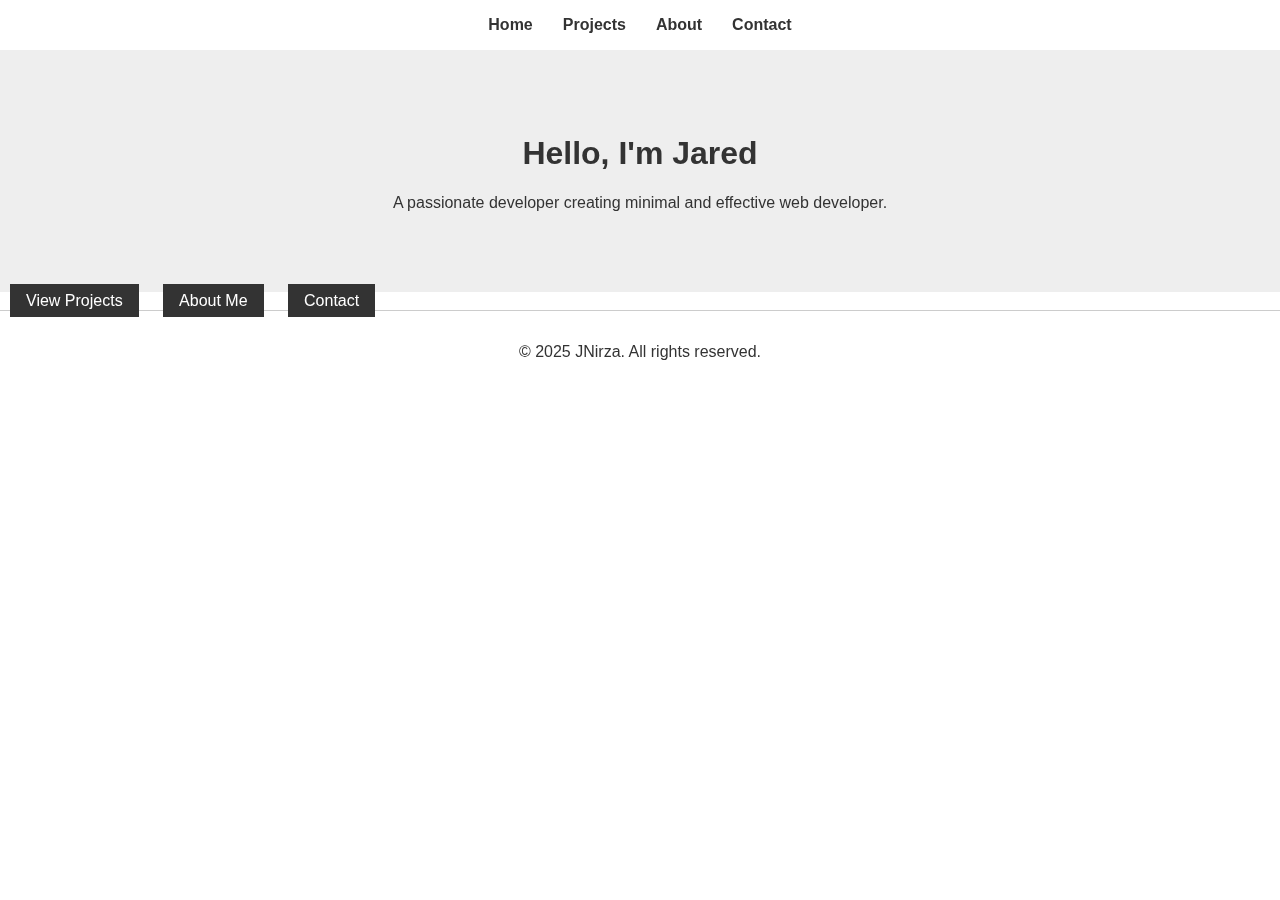
<file: index.html>
<!DOCTYPE html>
<html lang="en">
<head>
  <meta charset="UTF-8">
  <meta name="viewport" content="width=device-width, initial-scale=1.0">
  <title>Home | My Portfolio</title>
  <link rel="stylesheet" href="mainstyle.css">
</head>
<body>
  <header>
    <nav>
      <ul>
        <li><a href="index.html">Home</a></li>
        <li><a href="projects.html">Projects</a></li>
        <li><a href="about.html">About</a></li>
        <li><a href="contact.html">Contact</a></li>
      </ul>
    </nav>
  </header>

  <main>
    <section class="hero">
      <h1>Hello, I'm Jared</h1>
      <p>A passionate developer creating minimal and effective web developer.</p>
    </section>
    <section class="quick-links">
      <a href="projects.html">View Projects</a>
      <a href="about.html">About Me</a>
      <a href="contact.html">Contact</a>
    </section>
  </main>

  <footer>
    <p>&copy; 2025 JNirza. All rights reserved.</p>
  </footer>
</body>
</html>
</file>
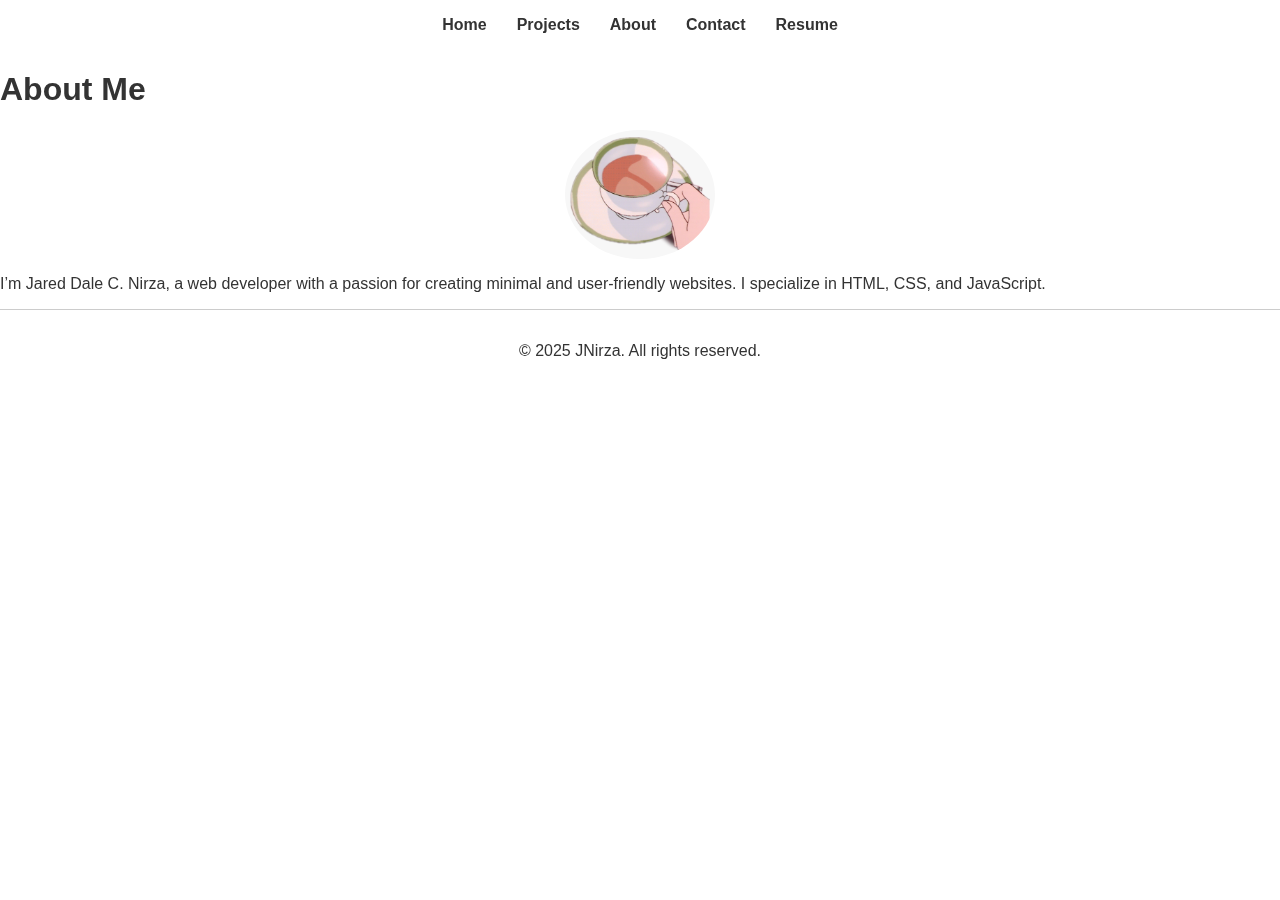
<file: about.html>
<!DOCTYPE html>
<html lang="en">
<head>
  <meta charset="UTF-8">
  <meta name="viewport" content="width=device-width, initial-scale=1.0">
  <title>About | My Portfolio</title>
  <link rel="stylesheet" href="mainstyle.css">
</head>
<body>
  <header>
    <nav>
      <ul>
        <li><a href="index.html">Home</a></li>
        <li><a href="projects.html">Projects</a></li>
        <li><a href="about.html">About</a></li>
        <li><a href="contact.html">Contact</a></li>
        <li><a href="resume.pdf" download>Resume</a></li>
      </ul>
    </nav>
  </header>
  <main>
    <section class="about">
      <h1>About Me</h1>
      <img src="Collection/profile-pfp.jpg" alt="Professional photo">
      <p>I’m Jared Dale C. Nirza, a web developer with a passion for creating minimal and user-friendly websites. I specialize in HTML, CSS, and JavaScript.</p>
    </section>
  </main>
  <footer>
    <p>&copy; 2025 JNirza. All rights reserved.</p>
  </footer>
</body>
</html>
</file>
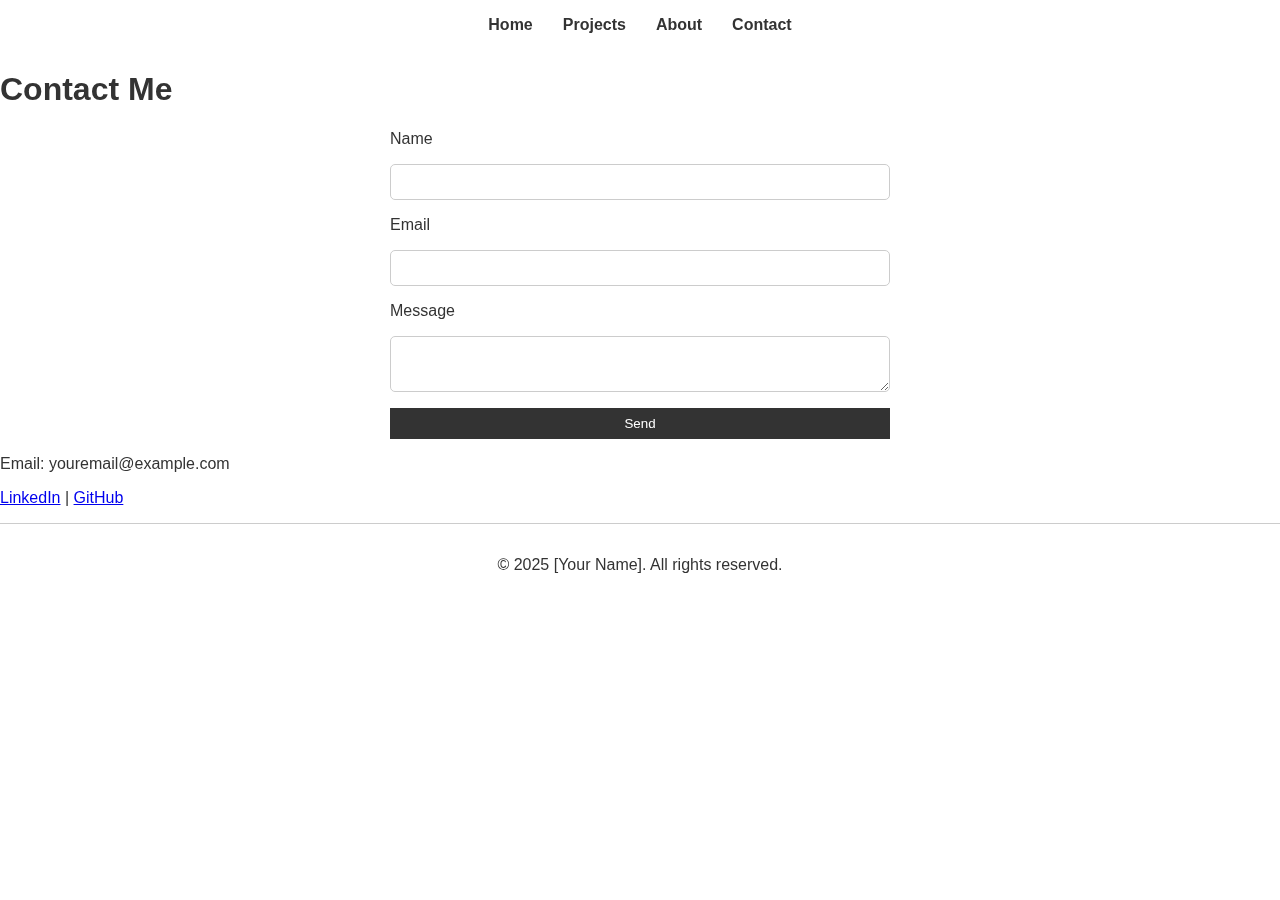
<file: contact.html>
<!DOCTYPE html>
<html lang="en">
<head>
  <meta charset="UTF-8">
  <meta name="viewport" content="width=device-width, initial-scale=1.0">
  <title>Contact | My Portfolio</title>
  <link rel="stylesheet" href="mainstyle.css">
</head>
<body>
  <header>
    <nav>
      <ul>
        <li><a href="index.html">Home</a></li>
        <li><a href="projects.html">Projects</a></li>
        <li><a href="about.html">About</a></li>
        <li><a href="contact.html">Contact</a></li>
      </ul>
    </nav>
  </header>
  <main>
    <section class="contact">
      <h1>Contact Me</h1>
      <form>
        <label for="name">Name</label>
        <input type="text" id="name" name="name" required>
        <label for="email">Email</label>
        <input type="email" id="email" name="email" required>
        <label for="message">Message</label>
        <textarea id="message" name="message" required></textarea>
        <button type="submit">Send</button>
      </form>
      <p>Email: youremail@example.com</p>
      <p>
        <a href="https://linkedin.com/in/yourprofile">LinkedIn</a> |
        <a href="https://github.com/yourusername">GitHub</a>
      </p>
    </section>
  </main>
  <footer>
    <p>&copy; 2025 [Your Name]. All rights reserved.</p>
  </footer>
</body>
</html>
</file>
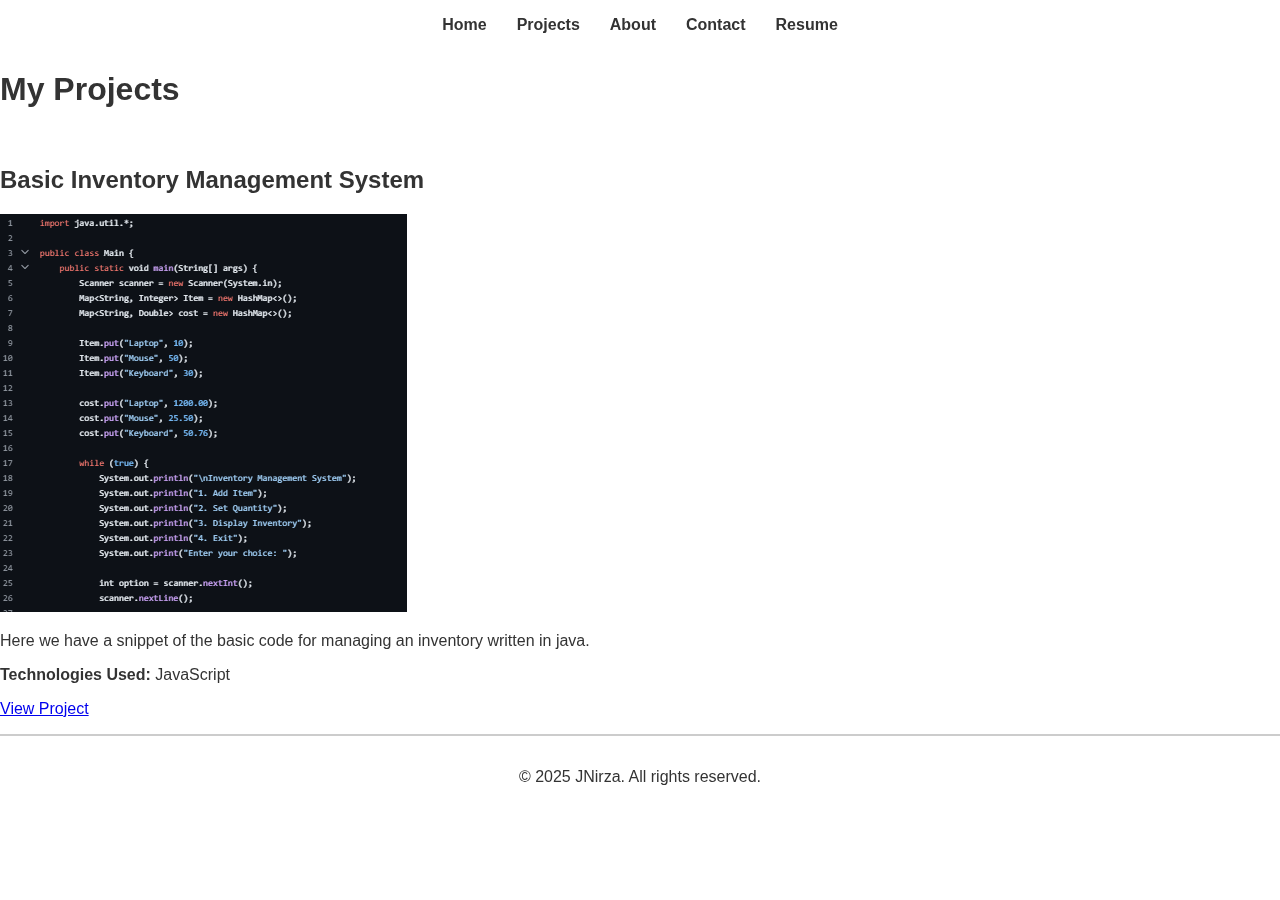
<file: projects.html>
<!DOCTYPE html>
<html lang="en">
<head>
  <meta charset="UTF-8">
  <meta name="viewport" content="width=device-width, initial-scale=1.0">
  <title>Projects | My Portfolio</title>
  <link rel="stylesheet" href="mainstyle.css">
</head>
<body>
  <header>
    <nav>
      <ul>
        <li><a href="index.html">Home</a></li>
        <li><a href="projects.html">Projects</a></li>
        <li><a href="about.html">About</a></li>
        <li><a href="contact.html">Contact</a></li>
        <li><a href="resume.pdf" download>Resume</a></li>
      </ul>
    </nav>
  </header>
  <main>
    <section class="projects">
      <h1>My Projects</h1>
      <article>
        <h2>Basic Inventory Management System</h2>
        <img src="Collection/project-image.jpg" alt="Screenshot of project">
        <p>Here we have a snippet of the basic code for managing an inventory written in java.</p>
        <p><strong>Technologies Used:</strong> JavaScript</p>
        <a href="#">View Project</a>
      </article>
      
    </section>
  </main>
  <footer>
    <p>&copy; 2025 JNirza. All rights reserved.</p>
  </footer>
</body>
</html>
</file>
<file: mainstyle.css>
body {
  font-family: Arial, sans-serif;
  margin: 0;
  padding: 0;
  background: #f9f9f9;
  color: #333;
  background: url('https://i.imgur.com/vbEKntd.png') no-repeat center center fixed;
  background-size: cover;
  color: #333;
  position: relative;
  min-height: 100vh;
}
/* Overlay */
body::before {
  content: "";
  position: fixed;
  top: 0;
  left: 0;
  width: 100%;
  height: 100%;
  background-color: rgba(255, 255, 255, 0.6); /* Light overlay */
  z-index: -1;
}
header nav ul {
  display: flex;
  list-style: none;
  justify-content: center;
  background: #fff;
  padding: 1rem;
  margin: 0;
}
header nav ul li {
  margin: 0 15px;
}
header nav ul li a {
  text-decoration: none;
  color: #333;
  font-weight: bold;
}
.hero {
  text-align: center;
  padding: 4rem 1rem;
  background: #eee;
  transition: background 0.3s;
}
.hero:hover {
  background: #ddd;
}
.quick-links a {
  margin: 0 10px;
  padding: 0.5rem 1rem;
  background: #333;
  color: #fff;
  text-decoration: none;
  display: center;
  transition: background 0.3s;
}
.quick-links a:hover {
  background: #555;
  display: center;
}
.about img {
  max-width: 150px;
  border-radius: 50%;
  display: block;
  margin: 1rem auto;
}
.projects article {
  border-bottom: 1px solid #ccc;
  padding: 1rem 0;
}
.projects img {
  max-width: 100%;
  height: auto;
}
form {
  max-width: 500px;
  margin: auto;
  display: flex;
  flex-direction: column;
  gap: 1rem;
}
form input, form textarea {
  padding: 0.5rem;
  font-size: 1rem;
  border: 1px solid #ccc;
  border-radius: 5px;
}
form button {
  background: #333;
  color: #fff;
  padding: 0.5rem;
  border: none;
  cursor: pointer;
  transition: background 0.3s;
}
form button:hover {
  background: #555;
}
footer {
  text-align: center;
  padding: 1rem;
  background: #fff;
  border-top: 1px solid #ccc;
}
@media (max-width: 768px) {
  header nav ul {
    flex-direction: column;
  }
  .quick-links {
    text-align: center;
  }
}
</file>
